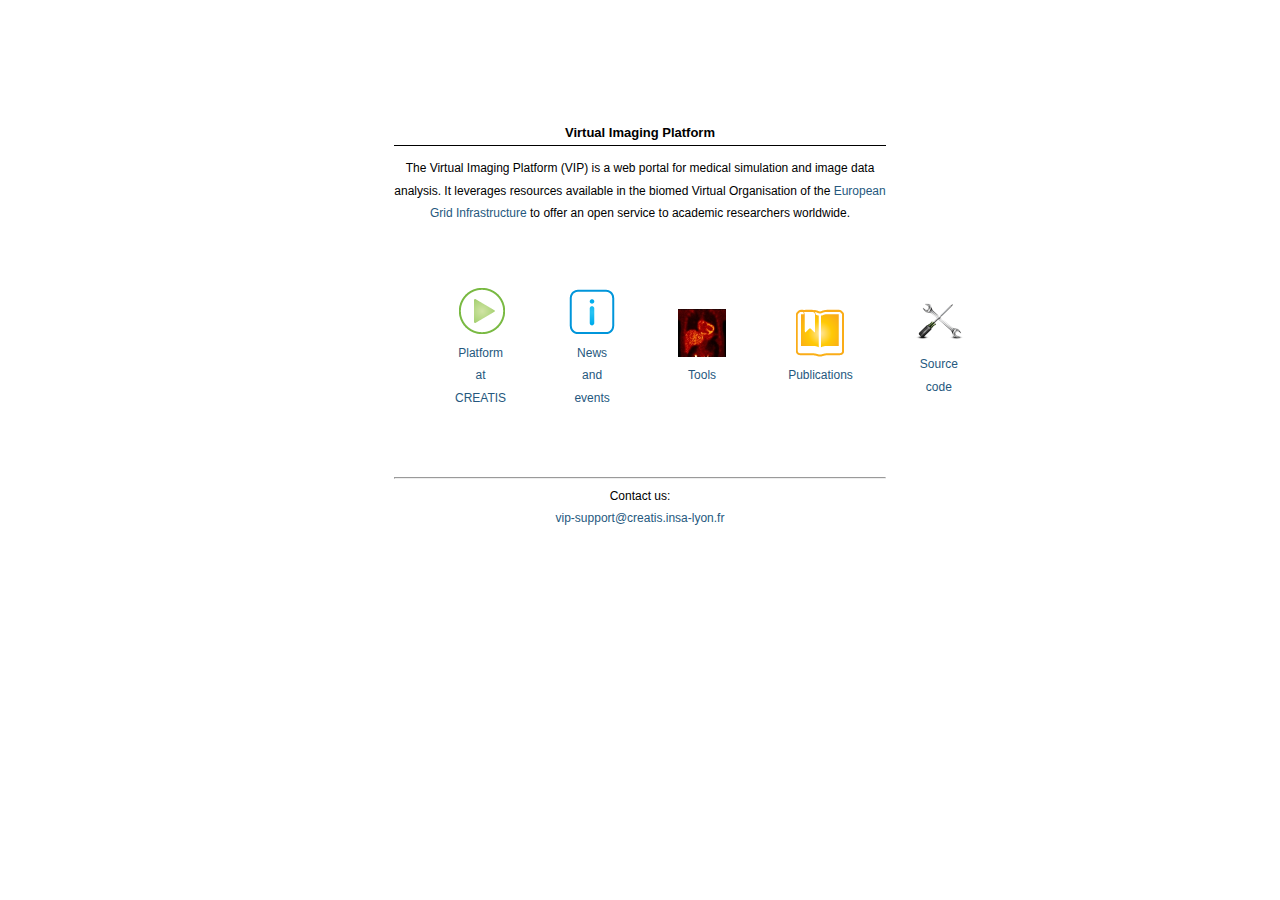
<file: index.html>
<!DOCTYPE html>
<html>
  <head>
    <title>Virtual Imaging Platform (VIP)</title>
    <link rel="StyleSheet" href="./doc_main.css" type="text/css" />
  </head>
  <body>
    <center>
      <h2>Virtual Imaging Platform</h2>

      The Virtual Imaging Platform (VIP) is a web portal for medical simulation and image data analysis. It leverages resources available in the biomed Virtual Organisation of the <a href="http://www.egi.eu">European Grid Infrastructure</a> to offer an open service to academic researchers worldwide.
      
      <table cellspacing="60">
	<tr align="center">
	  <td>
	    <a href="http://vip.creatis.insa-lyon.fr"><img src="images/button-play.png" alt="platform"/>
	      <br/>
	      Platform at CREATIS</a>
	  </td>
	  <td>
	    <a href="news.html">
	      <img src="images/information-button.png" alt="news"/><br/>
	      News and events
	    </a>
	  </td>
	  <td>
	    <a href="./applications.html">
	      <img src="images/icon_applis.png" alt="applications"/><br/>
	      Tools
	    </a>
	  </td>
	  <td>
	    <a href="./publications.html">
	      <img src="images/book-open-bookmark.png" alt="publications"/><br/>
	      Publications
	    </a>
	  </td>
	  <td>
	    <a href="https://github.com/virtual-imaging-platform">
	      <img src="images/code.png" alt="code icon"/><br/>
	      Source code
	    </a>
	  </td>
	</tr>
      </table>
    </center>
    <!--<center>
      <iframe src="http://vip.creatis.insa-lyon.fr/?login=stats" scrolling="no" frameborder="0" style="border:none; overflow:hidden; width:450px;height:58px; " allowTransparency="true"></iframe>
      <br/>
      <a href="http://vip.creatis.insa-lyon.fr">Why not you?</a>
    </center>
    <br/><br/>-->
    <hr/>
    <center>
      Contact us:<br/> <a href="mailto:vip-support@creatis.insa-lyon.fr">vip-support@creatis.insa-lyon.fr</a><br/>
    </center>
  </body>
</html>
</file>
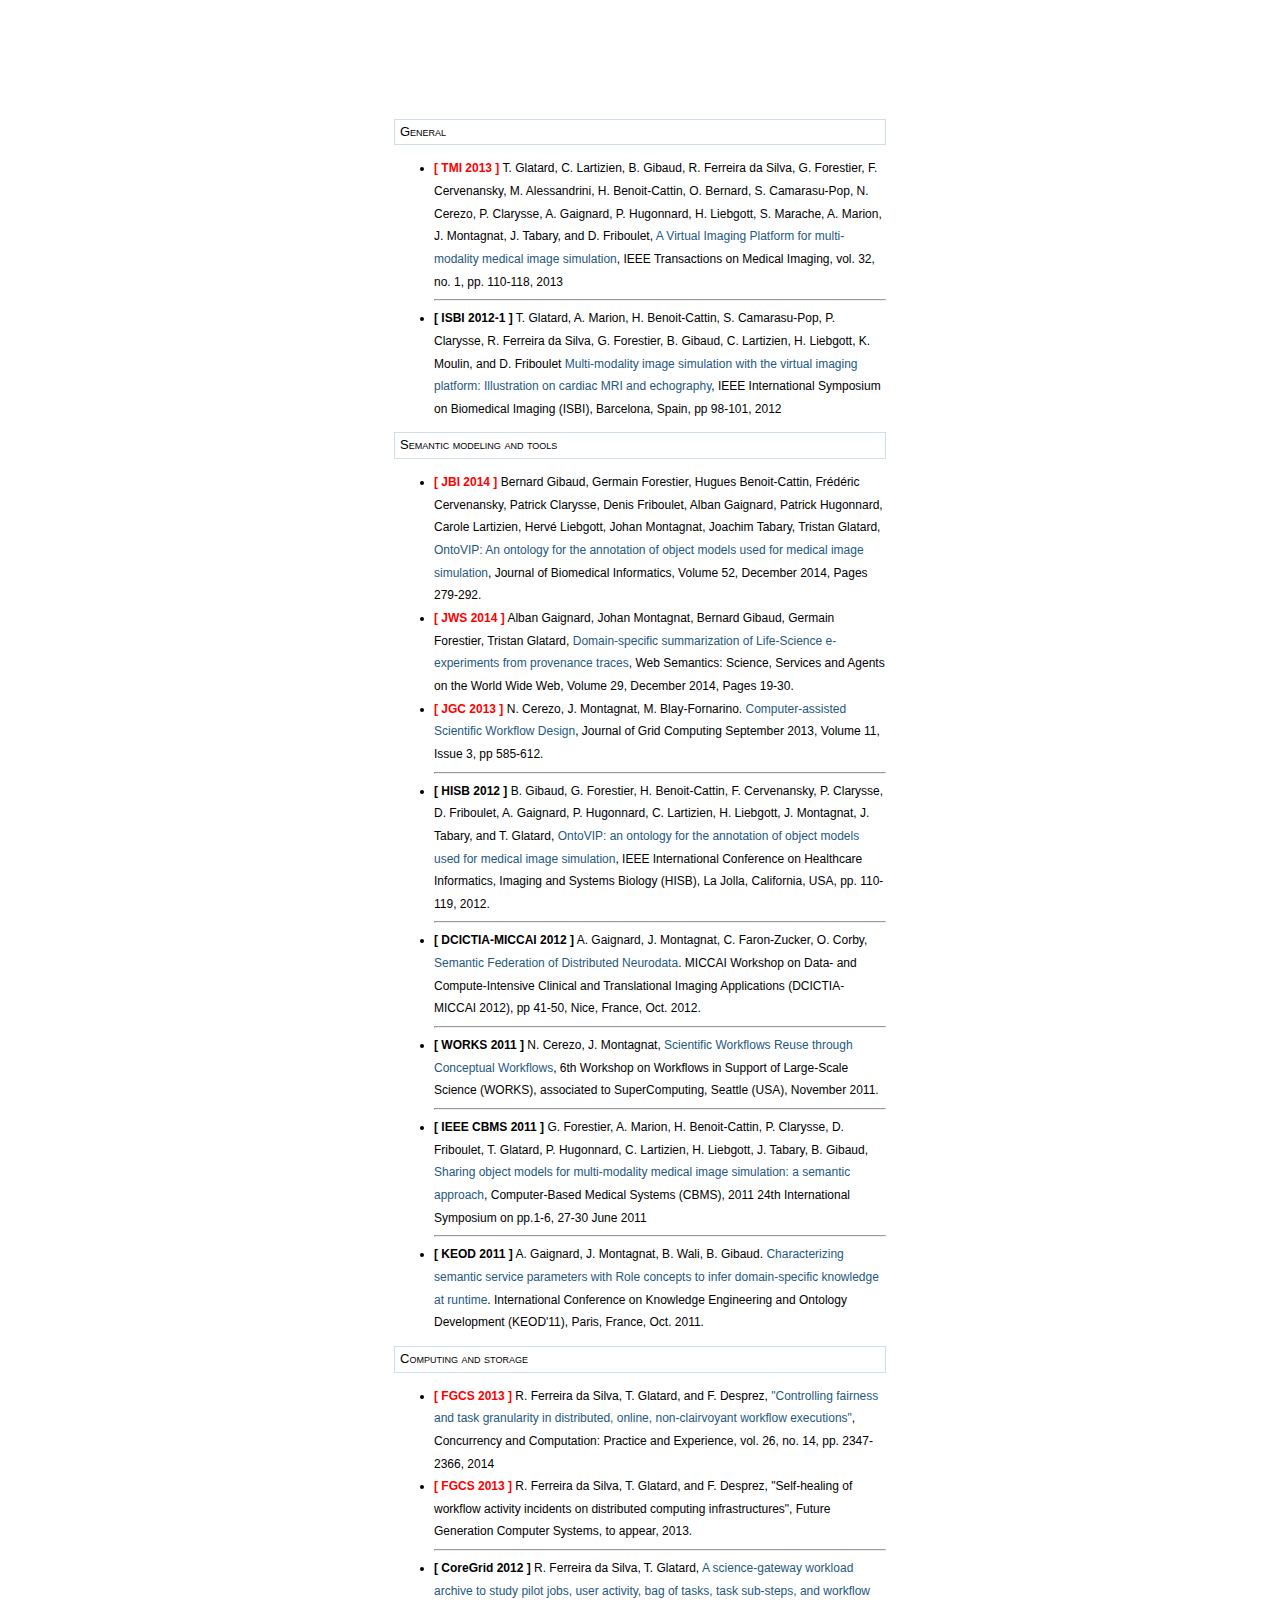
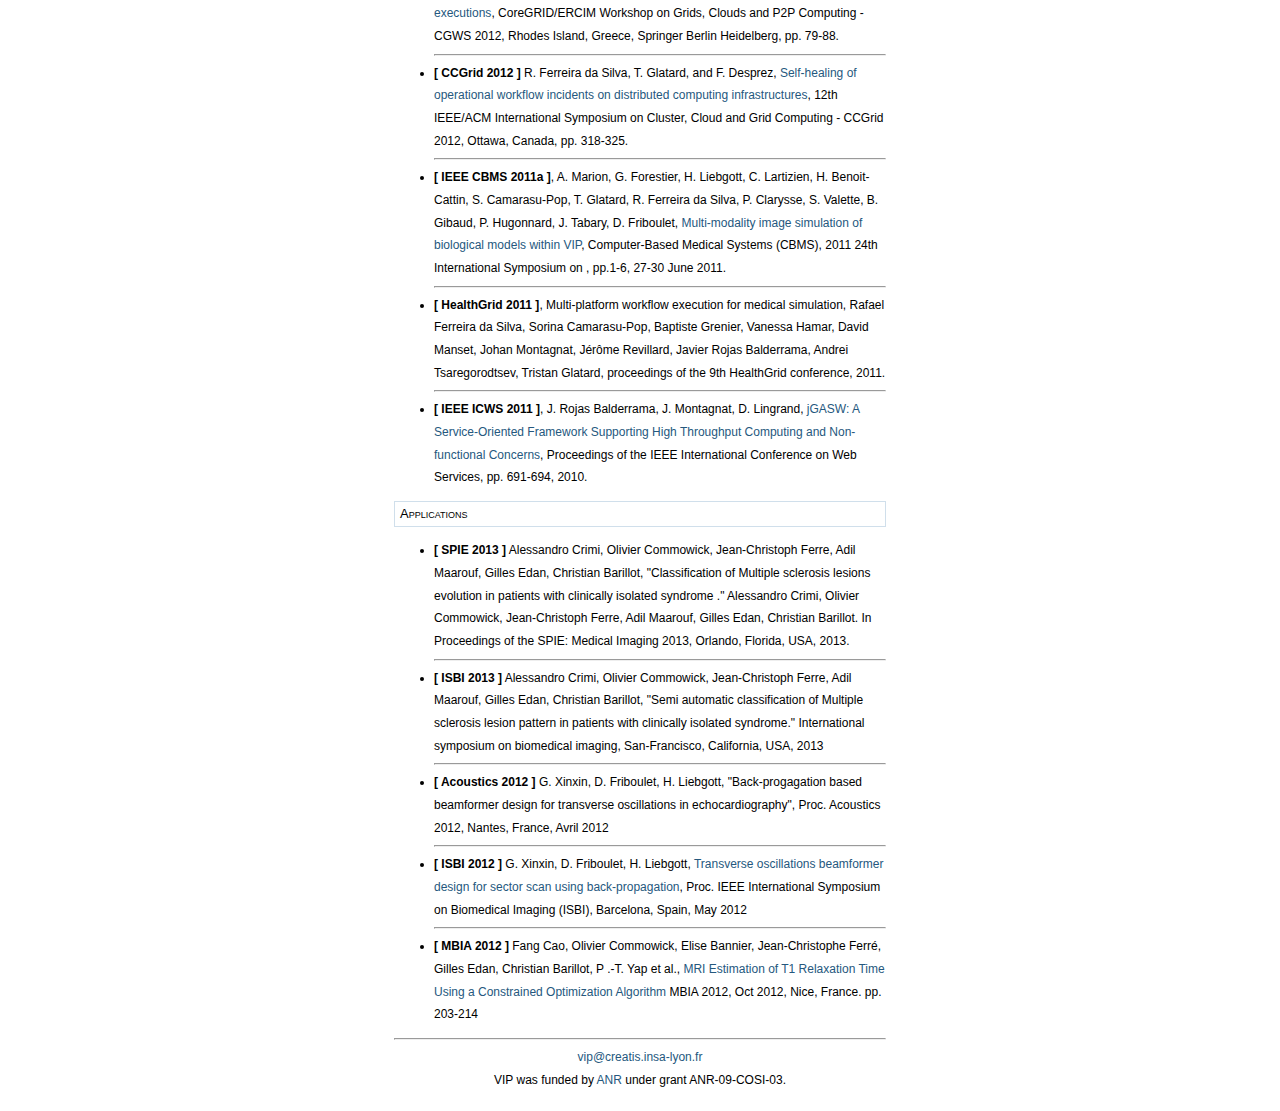
<file: node/14/index.html>
<!DOCTYPE html>
<html>
    <head>
      <title>Virtual Imaging Platform (VIP) - publications</title>
      <link rel="StyleSheet" href="../../doc_main.css" type="text/css" />
    </head>
    <body>

<h1>General</h1>

<!-- journals --> 
<ul>
<li> <b><font color="red">[ TMI 2013 ]</font></b> T. Glatard, C. Lartizien, B. Gibaud, R. Ferreira da Silva, G. Forestier, F. Cervenansky, M. Alessandrini, H. Benoit-Cattin, O. Bernard, S. Camarasu-Pop, N. Cerezo, P. Clarysse, A. Gaignard, P. Hugonnard, H. Liebgott, S. Marache, A. Marion, J. Montagnat, J. Tabary, and D. Friboulet, <a href="http://dx.doi.org/10.1109/TMI.2012.2220154">A Virtual Imaging Platform for multi-modality medical image simulation</a>, IEEE Transactions on Medical Imaging, vol. 32, no. 1, pp. 110-118, 2013 

<hr/>
<!-- conferences and workshops -->

<li> <b>[ ISBI 2012-1 ]</b> T. Glatard, A. Marion, H. Benoit-Cattin, S. Camarasu-Pop, P. Clarysse, R. Ferreira da Silva, G. Forestier, B. Gibaud, C. Lartizien, H. Liebgott, K. Moulin, and D. Friboulet <a href="http://dx.doi.org/10.1109/ISBI.2012.6235493">Multi-modality image simulation with the virtual imaging platform: Illustration on cardiac MRI and echography</a>, IEEE International Symposium on Biomedical Imaging (ISBI), Barcelona, Spain, pp 98-101, 2012
</ul>

<h1>Semantic modeling and tools</h1>

<!-- journals --> 

<ul>
<li> <b><font color="red">[ JBI 2014 ]</font></b> Bernard Gibaud, Germain Forestier, Hugues Benoit-Cattin, Frédéric Cervenansky, Patrick Clarysse, Denis Friboulet, Alban Gaignard, Patrick Hugonnard, Carole Lartizien, Hervé Liebgott, Johan Montagnat, Joachim Tabary, Tristan Glatard, <a href="http://dx.doi.org/10.1016/j.jbi.2014.07.008">OntoVIP: An ontology for the annotation of object models used for medical image simulation</a>, Journal of Biomedical Informatics, Volume 52, December 2014, Pages 279-292.
<li> <b><font color="red">[ JWS 2014 ]</font></b> Alban Gaignard, Johan Montagnat, Bernard Gibaud, Germain Forestier, Tristan Glatard, <a href="http://dx.doi.org/10.1016/j.websem.2014.07.001">Domain-specific summarization of Life-Science e-experiments from provenance traces</a>, Web Semantics: Science, Services and Agents on the World Wide Web, Volume 29, December 2014, Pages 19-30.
<li> <b><font color="red">[ JGC 2013 ]</font></b> N. Cerezo, J. Montagnat, M. Blay-Fornarino. <a href="http://link.springer.com/article/10.1007/s10723-013-9264-5">Computer-assisted Scientific Workflow Design</a>, Journal of Grid Computing September 2013, Volume 11, Issue 3, pp 585-612.
<hr/>

<!-- conferences and workshops -->

<li> <b>[ HISB 2012 ]</b> B. Gibaud, G. Forestier, H. Benoit-Cattin, F. Cervenansky, P. Clarysse, D. Friboulet, A. Gaignard, P. Hugonnard, C. Lartizien, H. Liebgott, J. Montagnat, J. Tabary, and T. Glatard, <a href="http://dx.doi.org/10.1109/HISB.2012.35">OntoVIP: an ontology for the annotation of object models used for medical image simulation</a>, IEEE International Conference on Healthcare Informatics, Imaging and Systems Biology (HISB), La Jolla, California, USA, pp. 110-119, 2012.
<hr/>

<li> <b>[ DCICTIA-MICCAI 2012 ]</b> A. Gaignard, J. Montagnat, C. Faron-Zucker, O. Corby, <a href="http://hal.inria.fr/hal-00746765/">Semantic Federation of Distributed Neurodata</a>. MICCAI Workshop on Data- and Compute-Intensive Clinical and Translational Imaging Applications (DCICTIA-MICCAI 2012), pp 41-50, Nice, France, Oct. 2012.
<hr/>

<li> <b>[ WORKS 2011 ]</b> N. Cerezo, J. Montagnat, <a href="http://dx.doi.org/10.1145/2110497.2110499">Scientific Workflows Reuse through Conceptual Workflows</a>, 6th Workshop on Workflows in Support of Large-Scale Science (WORKS), associated to SuperComputing, Seattle (USA), November 2011.
<hr/>

<li> <b>[ IEEE CBMS 2011 ]</b> G. Forestier, A. Marion, H. Benoit-Cattin, P. Clarysse, D. Friboulet, T. Glatard, P. Hugonnard, C. Lartizien, H. Liebgott, J. Tabary, B. Gibaud, <a href="http://dx.doi.org/10.1109/CBMS.2011.5999167">Sharing object models for multi-modality medical image simulation: a semantic approach</a>, Computer-Based Medical Systems (CBMS), 2011 24th International Symposium on pp.1-6, 27-30 June 2011
<hr/>

<li> <b>[ KEOD 2011 ]</b> A. Gaignard, J. Montagnat, B. Wali, B. Gibaud. <a href="http://hal.archives-ouvertes.fr/hal-00677829">Characterizing semantic service parameters with Role concepts to infer domain-specific knowledge at runtime</a>. International Conference on Knowledge Engineering and Ontology Development (KEOD'11), Paris, France, Oct. 2011.
</ul>

<h1>Computing and storage</h1>

<!-- journals --> 
<ul>
<li><b><font color="red">[ FGCS 2013 ]</font></b> R. Ferreira da Silva, T. Glatard, and F. Desprez, <a href="http://onlinelibrary.wiley.com/doi/10.1002/cpe.3303/abstract">"Controlling fairness and task granularity in distributed, online, non-clairvoyant workflow executions"</a>, Concurrency and Computation: Practice and Experience, vol. 26, no. 14, pp. 2347-2366, 2014
<li><b><font color="red">[ FGCS 2013 ]</font></b> R. Ferreira da Silva, T. Glatard, and F. Desprez, "Self-healing of workflow activity incidents on distributed computing infrastructures", Future Generation Computer Systems, to appear, 2013.

<hr/>
<!-- conferences and workshops -->

<li><b>[ CoreGrid 2012 ]</b> R. Ferreira da Silva, T. Glatard, <a href="http://dx.doi.org/10.1007/978-3-642-36949-0_10">A science-gateway workload archive to study pilot jobs, user activity, bag of tasks, task sub-steps, and workflow executions</a>, CoreGRID/ERCIM Workshop on Grids, Clouds and P2P Computing - CGWS 2012, Rhodes Island, Greece, Springer Berlin Heidelberg, pp. 79-88.
<hr/>
<li><b>[ CCGrid 2012 ]</b> R. Ferreira da Silva, T. Glatard, and F. Desprez, <a href="http://dx.doi.org/10.1109/CCGrid.2012.24">Self-healing of operational workflow incidents on distributed computing infrastructures</a>, 12th IEEE/ACM International Symposium on Cluster, Cloud and Grid Computing - CCGrid 2012, Ottawa, Canada, pp. 318-325.
<hr/>
<li><b>[ IEEE CBMS 2011a ]</b>, A. Marion, G. Forestier, H. Liebgott, C. Lartizien, H. Benoit-Cattin, S. Camarasu-Pop, T. Glatard, R. Ferreira da Silva, P. Clarysse, S. Valette, B. Gibaud, P. Hugonnard, J. Tabary, D. Friboulet, <a href="http://dx.doi.org/10.1109/CBMS.2011.5999141">Multi-modality image simulation of biological models within VIP</a>, Computer-Based Medical Systems (CBMS), 2011 24th International Symposium on , pp.1-6, 27-30 June 2011.
<hr/>
<li><b>[ HealthGrid 2011 ]</b>, Multi-platform workflow execution for medical simulation,   Rafael Ferreira da Silva, Sorina Camarasu-Pop, Baptiste Grenier, Vanessa Hamar, David Manset, Johan Montagnat, Jérôme Revillard, Javier Rojas Balderrama, Andrei Tsaregorodtsev, Tristan Glatard, proceedings of the 9th HealthGrid conference, 2011.
<hr/>
<li><b>[ IEEE ICWS 2011 ]</b>, J. Rojas Balderrama, J. Montagnat, D. Lingrand, <a href="http://dx.doi.org/10.1109/ICWS.2010.59">jGASW: A Service-Oriented Framework Supporting High Throughput Computing and Non-functional Concerns</a>,  Proceedings of the IEEE International Conference on Web Services, pp. 691-694, 2010.
</ul>
<h1>Applications</h1>

<ul>
<li><b>[ SPIE 2013 ]</b> Alessandro Crimi, Olivier Commowick, Jean-Christoph Ferre, Adil Maarouf, Gilles Edan, Christian Barillot, "Classification of Multiple sclerosis lesions evolution in patients with clinically isolated syndrome ." Alessandro Crimi, Olivier Commowick, Jean-Christoph Ferre, Adil Maarouf, Gilles Edan, Christian Barillot. In Proceedings of the SPIE: Medical Imaging 2013, Orlando, Florida, USA, 2013.
<hr/>
<li><b>[ ISBI 2013 ]</b></a> Alessandro Crimi, Olivier Commowick, Jean-Christoph Ferre, Adil Maarouf, Gilles Edan, Christian Barillot, "Semi automatic classification of Multiple sclerosis lesion pattern in patients with clinically isolated syndrome." International symposium on biomedical imaging, San-Francisco, California, USA, 2013
<hr/>
<li><b>[ Acoustics 2012 ]</b> G. Xinxin, D. Friboulet, H. Liebgott, "Back-progagation based beamformer design for transverse oscillations in echocardiography", Proc. Acoustics 2012, Nantes, France, Avril 2012
<hr/>
<li><b>[ ISBI 2012 ]</b> G. Xinxin, D. Friboulet, H. Liebgott, <a href="http://dx.doi.org/10.1109/ISBI.2012.6235751">Transverse oscillations beamformer design for sector scan using back-propagation</a>, Proc. IEEE International Symposium on Biomedical Imaging (ISBI), Barcelona, Spain, May 2012
<hr/>
<li><b>[ MBIA 2012 ]</b> Fang Cao, Olivier Commowick, Elise Bannier, Jean-Christophe Ferr&eacute;, Gilles Edan, Christian Barillot, P
.-T. Yap et al., <a href="http://dx.doi.org/10.1007/978-3-642-33530-3_18">MRI Estimation of T1 Relaxation Time Using a Constrained Optimization Algorithm</a>
 MBIA 2012, Oct 2012, Nice, France. pp. 203-214


</ul>
<hr/>
<center>
  <a href="mailto:vip@creatis.insa-lyon.fr">vip@creatis.insa-lyon.fr</a><br/>
  VIP was funded
  by <a href="http://www.agence-nationale-recherche.fr">ANR</a> under
  grant ANR-09-COSI-03.
</center>

</body>
</html>
</file>
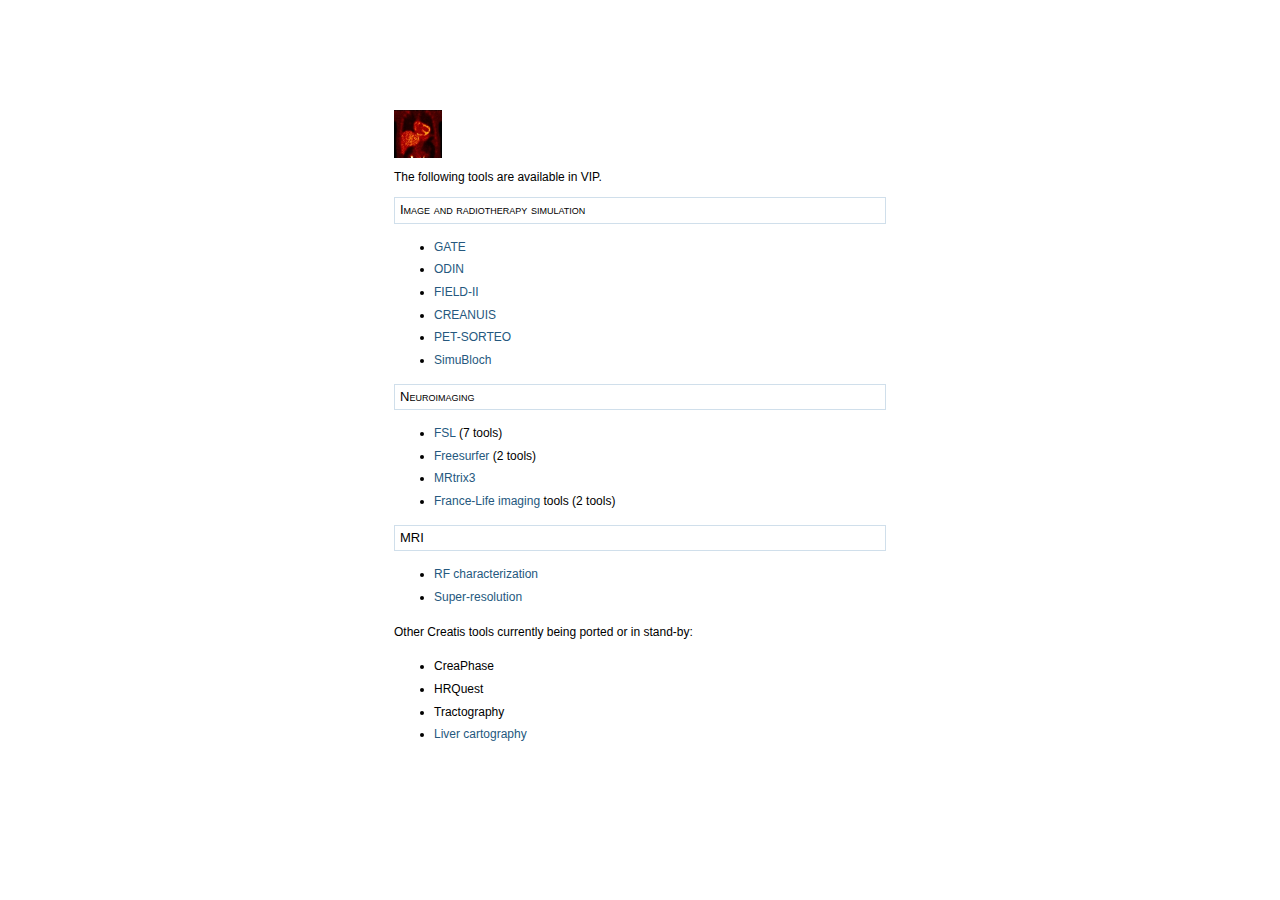
<file: applications.html>
<!DOCTYPE html>
<html>
    <head>
      <title>Virtual Imaging Platform (VIP) - applications</title>
      <link rel="StyleSheet" href="./doc_main.css" type="text/css" />
    </head>
    <body>

      <img src="images/icon_applis.png" alt="icon applications"/><br/>
      The following tools are available in VIP.

      <h1>Image and radiotherapy simulation</h1>
      <ul>
	<li><a href="http://www.opengatecollaboration.org/">GATE</a></li>
	<li><a href="http://od1n.sourceforge.net/">ODIN</a></li>
	<li><a href="http://field-ii.dk/">FIELD-II</a></li>
	<li><a href="http://www.creatis.insa-lyon.fr/site/fr/CREANUIS">CREANUIS</a></li>
	<li><a href="http://sorteo.cermep.fr/home.php">PET-SORTEO</a></li>
	<li><a href="http://vip.creatis.insa-lyon.fr/documentation/simubloch-guide.pdf">SimuBloch</a></li>
      </ul>

      <h1>Neuroimaging</h1>
      <ul>
	<li><a href="fsl.fmrib.ox.ac.uk">FSL</a> (7 tools)</li>
	<li><a href="http://freesurfer.net/">Freesurfer</a> (2 tools)</li>
	<li><a href="http://www.mrtrix.org/">MRtrix3</a></li>
	<li><a href="https://project.inria.fr/fli/">France-Life imaging</a> tools (2 tools)</li>
      </ul>

      <h1>MRI</h1>
      <ul>
	<li><a href="https://vip.creatis.insa-lyon.fr/documentation/mri_charact.html">RF characterization</a></li>
        <li><a href="http://www.midasjournal.org/browse/publication/957">Super-resolution</a></li>
      </ul>
      
      Other Creatis tools currently being ported or in stand-by:
      <ul>
	<li>CreaPhase</li>
	<li>HRQuest</li>
	<li>Tractography</li>
	<li><a href="http://www.hindawi.com/journals/jme/2013/471682/abs/">Liver cartography</a></li>
      </ul>

</body>

</html>
</file>
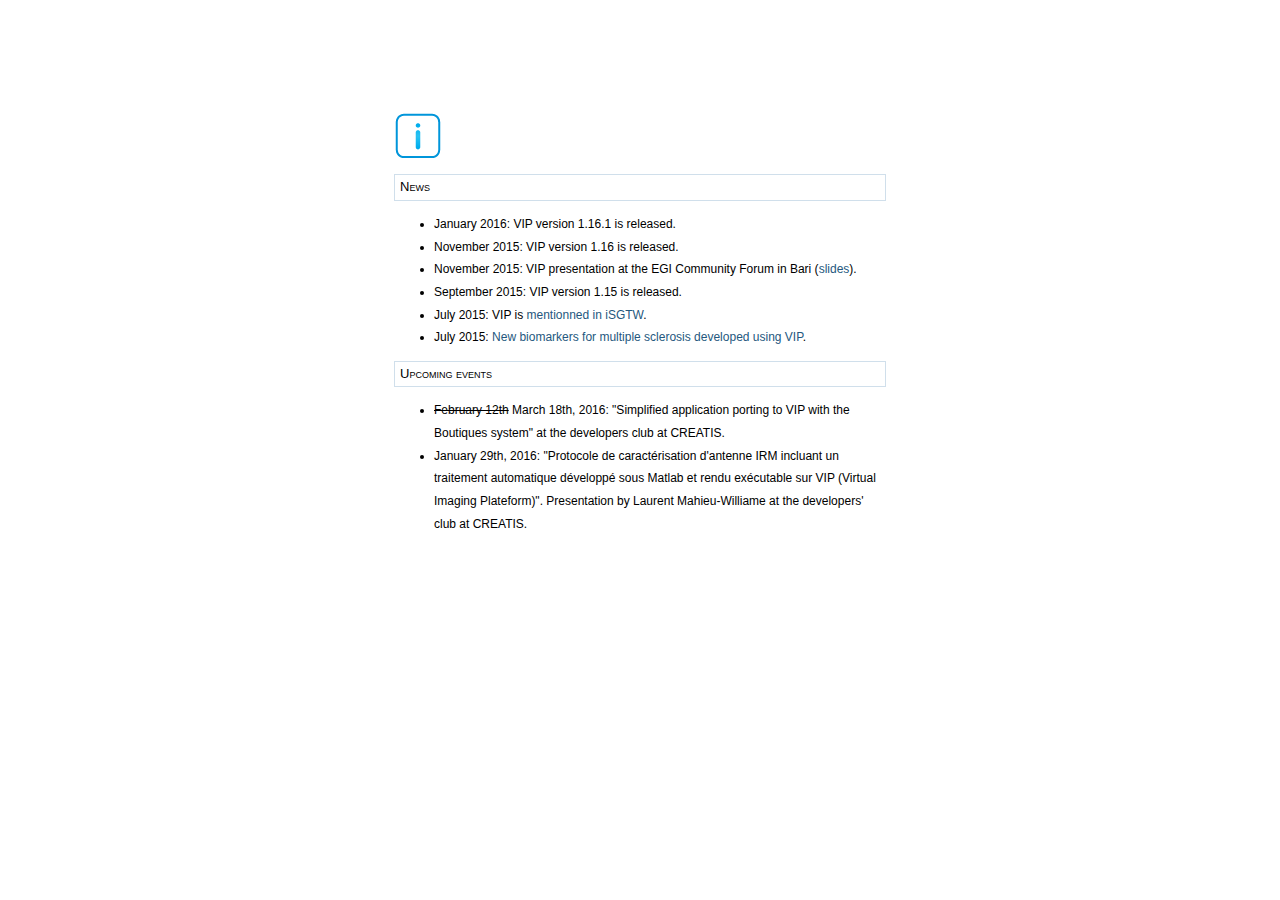
<file: news.html>
<!DOCTYPE html>
<html>
    <head>
      <title>Virtual Imaging Platform (VIP) - news</title>
      <link rel="StyleSheet" href="./doc_main.css" type="text/css" />
    </head>
    <body>
      
      <img src="images/information-button.png" alt="info icon"/>

      <h1>News</h1>
      <ul>
        <li>January 2016:</a> VIP version 1.16.1 is released.</li>
        <li>November 2015:</a> VIP version 1.16 is released.</li>
	<li>November 2015: VIP presentation at the EGI Community Forum in Bari (<a href="https://docs.google.com/presentation/d/1Te9I_K6xi3XqkQepMKhYtlcBpTh4_JCr9TSo1lkxfJo/edit?usp=sharing">slides</a>).</li>
	<li>September 2015: VIP version 1.15 is released.</li>
	<li>July 2015: VIP is <a href="http://www.egi.eu/news-and-media/newsletters/Inspired_Issue_19/vip.html">mentionned in iSGTW</a>.</li>
	<li>July 2015: <a href="http://www.egi.eu/case-studies/medical/ms_biomarkers.html">New biomarkers for multiple sclerosis developed using VIP</a>.</li>
      </ul>

      <h1>Upcoming events</h1>
      <ul>
	<li><strike>February 12th</strike> March 18th, 2016: "Simplified application porting to VIP with the Boutiques system" at the developers club at CREATIS.</li>
	<li>January 29th, 2016: "Protocole de caractérisation d'antenne IRM incluant un traitement automatique développé sous Matlab et rendu exécutable sur VIP (Virtual Imaging Plateform)". Presentation by Laurent Mahieu-Williame at the developers' club at CREATIS.</li>
      </ul>
    </body>
</html>
</file>
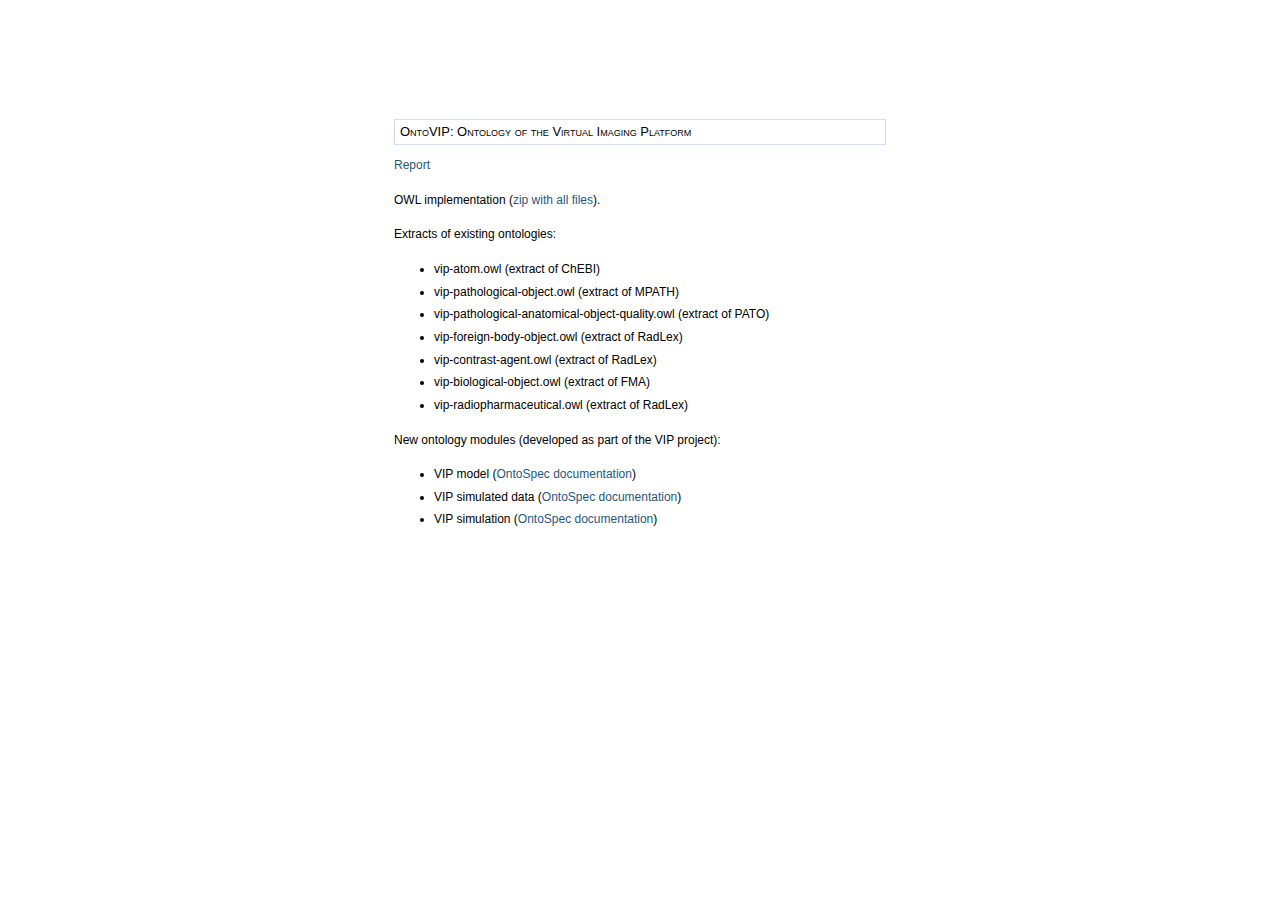
<file: ontologies.html>
<!DOCTYPE html>
<html>
    <head>
      <title>Virtual Imaging Platform (VIP) -- ontologies </title>
      <link rel="StyleSheet" href="./doc_main.css" type="text/css" />
    </head>
    <body>



<h1>OntoVIP: Ontology of the Virtual Imaging Platform</h1>

<p>

<a href="./files/D1.1.1-final-ontologyV1.0.docx">Report</a></p>
<p>
OWL implementation (<a href="./files/ontovip0.41-30112012-15h18.zip">zip with all files</a>). </p>

</p>

<p>
Extracts of existing ontologies:
<ul>
<li> vip-atom.owl (extract of ChEBI)
<li> vip-pathological-object.owl (extract of MPATH)
<li> vip-pathological-anatomical-object-quality.owl (extract of PATO)
<li> vip-foreign-body-object.owl (extract of RadLex)
<li> vip-contrast-agent.owl (extract of RadLex)
<li> vip-biological-object.owl (extract of FMA)
<li> vip-radiopharmaceutical.owl (extract of RadLex)
</ul>
</p>

<p>
New ontology modules (developed as part of the VIP project):
<ul>
<li> VIP model (<a href="./files/VIP-Model-V3.63.pdf">OntoSpec documentation</a>)
<li> VIP simulated data (<a href="./files/VIP-Simulated-Data-V1.3.pdf">OntoSpec documentation</A>)
<li> VIP simulation (<a href="./files/VIP-Simulation-V1.3.pdf">OntoSpec documentation</a>)
</ul>
</p>

<p>
</ul>
</p>

</body>
</html>
</file>
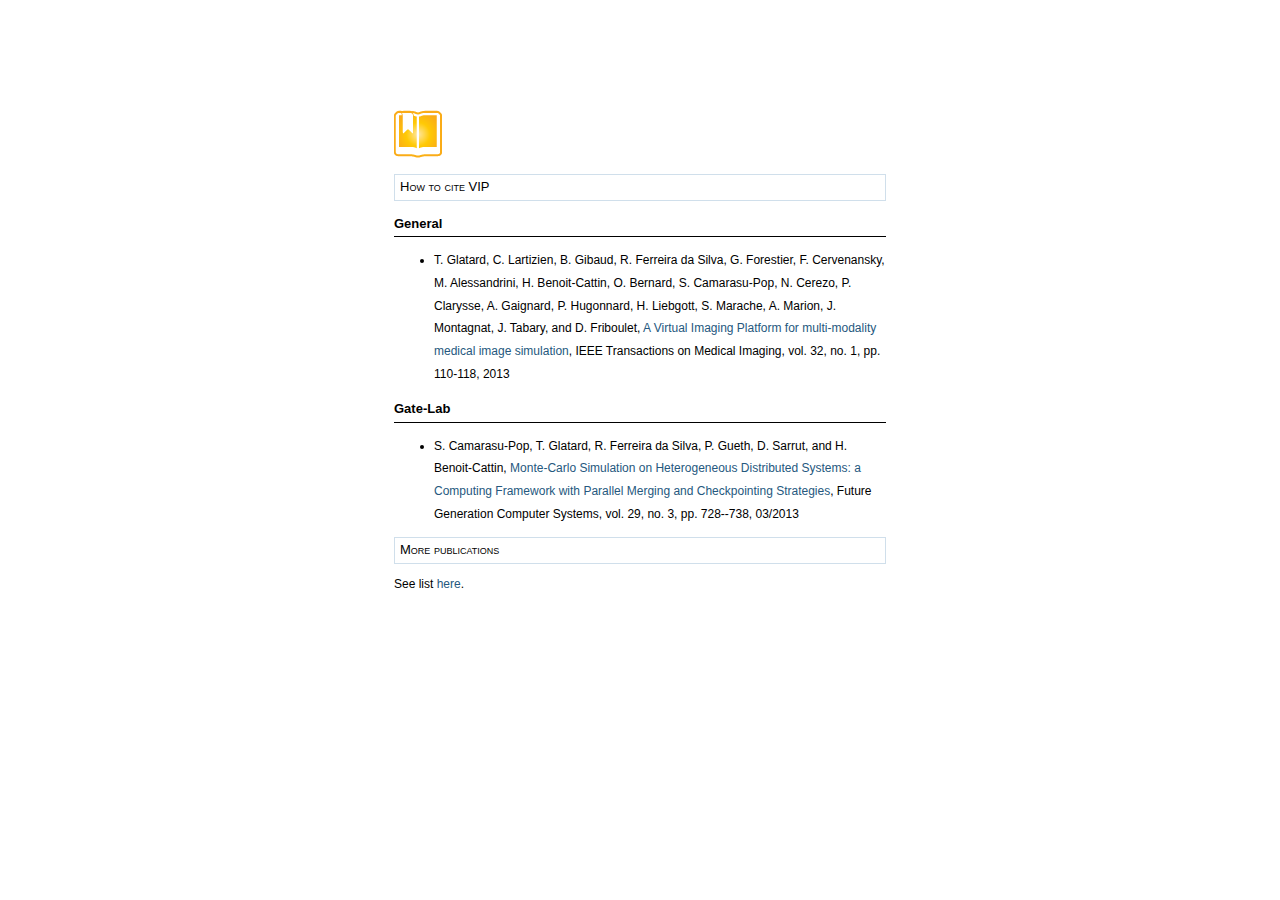
<file: publications.html>
<!DOCTYPE html>
<html>
    <head>
      <title>Virtual Imaging Platform (VIP) - applications</title>
      <link rel="StyleSheet" href="./doc_main.css" type="text/css" />
    </head>
    <body>
      
      <img src="images/book-open-bookmark.png" alt="publications
      icon"/>
      
      <h1>How to cite VIP</h1>
      
      <h2>General</h2>
      <ul>
	<li> T. Glatard,
	  C. Lartizien, B. Gibaud, R. Ferreira da Silva, G. Forestier,
	  F. Cervenansky, M. Alessandrini, H. Benoit-Cattin, O. Bernard,
	  S. Camarasu-Pop, N. Cerezo, P. Clarysse, A. Gaignard, P. Hugonnard,
	  H. Liebgott, S. Marache, A. Marion, J. Montagnat, J. Tabary, and
	  D. Friboulet, <a href="http://dx.doi.org/10.1109/TMI.2012.2220154">A
	    Virtual Imaging Platform for multi-modality medical image
	    simulation</a>, IEEE Transactions on Medical Imaging, vol. 32, no. 1,
	  pp. 110-118, 2013
	</li>
      </ul>
      
      <h2>Gate-Lab</h2>
      <ul>
	<li>
	  S. Camarasu-Pop, T. Glatard, R. Ferreira da Silva, P. Gueth, D. Sarrut, and H. Benoit-Cattin, <a href="http://dx.doi.org/10.1016/j.future.2012.09.003">Monte-Carlo Simulation on Heterogeneous Distributed Systems: a Computing Framework with Parallel Merging and Checkpointing Strategies</a>, Future Generation Computer Systems, vol. 29, no. 3, pp. 728--738, 03/2013 
	</li>
      </ul>
            
      <h1>More publications</h1>

      See list <a href="more-publications.html">here</a>.
      
    </body>
    
</html>
</file>
<file: doc_main.css>
/* 
    Document   : doc_main
    Created on : May 30, 2011, 2:13:45 PM
    Author     : Rafael Silva
    Description:
*/

html {
    margin: 0;
    padding: 0;
}
body { 
    font: 75% georgia, sans-serif;
    line-height: 1.88889;
    color: #000000; 
margin-top: 100px;
margin-right: 30%;
margin-bottom: 10px;
margin-left: 30%;
    padding: 10px;
}
p { 
    margin-top: 0; 
    text-align: justify;
}

a:link, a:visited {
    text-decoration: none;
    color: #25587E;
}

a:hover, a:active {
    text-decoration: underline;
    color: #25587E;
}

h1 {
    font-size: 13px;
    font-weight: normal;
    font-variant: small-caps;
    border: 1px solid #D0DFEB;
    padding-left: 5px;
    padding-right: 5px;
}

h2 {
    font-size: 13px;
    font-weight: bold;
    border-bottom: 1px solid #000000;
}

pre {
    border: 1px solid #CCCCCC;
    background-color: #e7e6e6;
    font-family: 'Courier New',Courier,monospace;
    font-size: 11px;
    padding-left: 2px;
    padding-right: 2px;
    margin-left: 5px;
    margin-right: 5px;
}

em {
    font-family: 'Courier New',Courier,monospace;
    font-size: 11px;
    font-style: normal;
}
</file>
